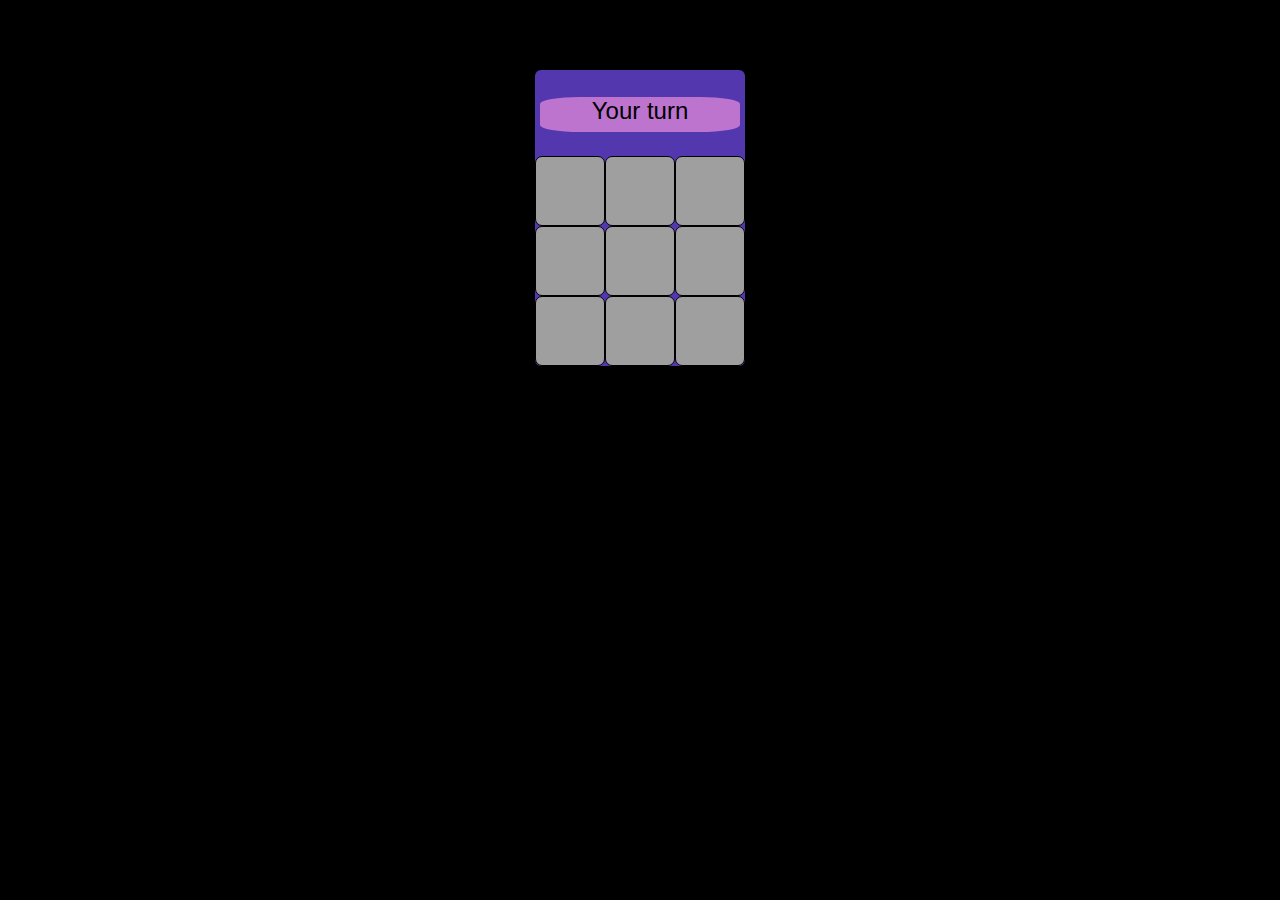
<file: index.html>
<!doctype html>
<html lang="en">
<head>
    <meta charset="UTF-8">
    <meta name="viewport"
          content="width=device-width, user-scalable=no, initial-scale=1.0, maximum-scale=1.0, minimum-scale=1.0">
    <meta http-equiv="X-UA-Compatible" content="ie=edge">
    <link rel="stylesheet" href="style.css">
    <title>Game</title>
</head>
<body>
<div class="game">
    <div class="screen">
        <p>Your turn</p>
    </div>
    <div class="buttons">
        <div id="1" class="btn"><p></p></div>
        <div id="2" class="btn"><p></p></div>
        <div id="3" class="btn"><p></p></div>
        <div id="4" class="btn"><p></p></div>
        <div id="5" class="btn"><p></p></div>
        <div id="6" class="btn"><p></p></div>
        <div id="7" class="btn"><p></p></div>
        <div id="8" class="btn"><p></p></div>
        <div id="9" class="btn"><p></p></div>
    </div>
</div   >


<script src="javas.js"></script>
</body>
</html>
</file>
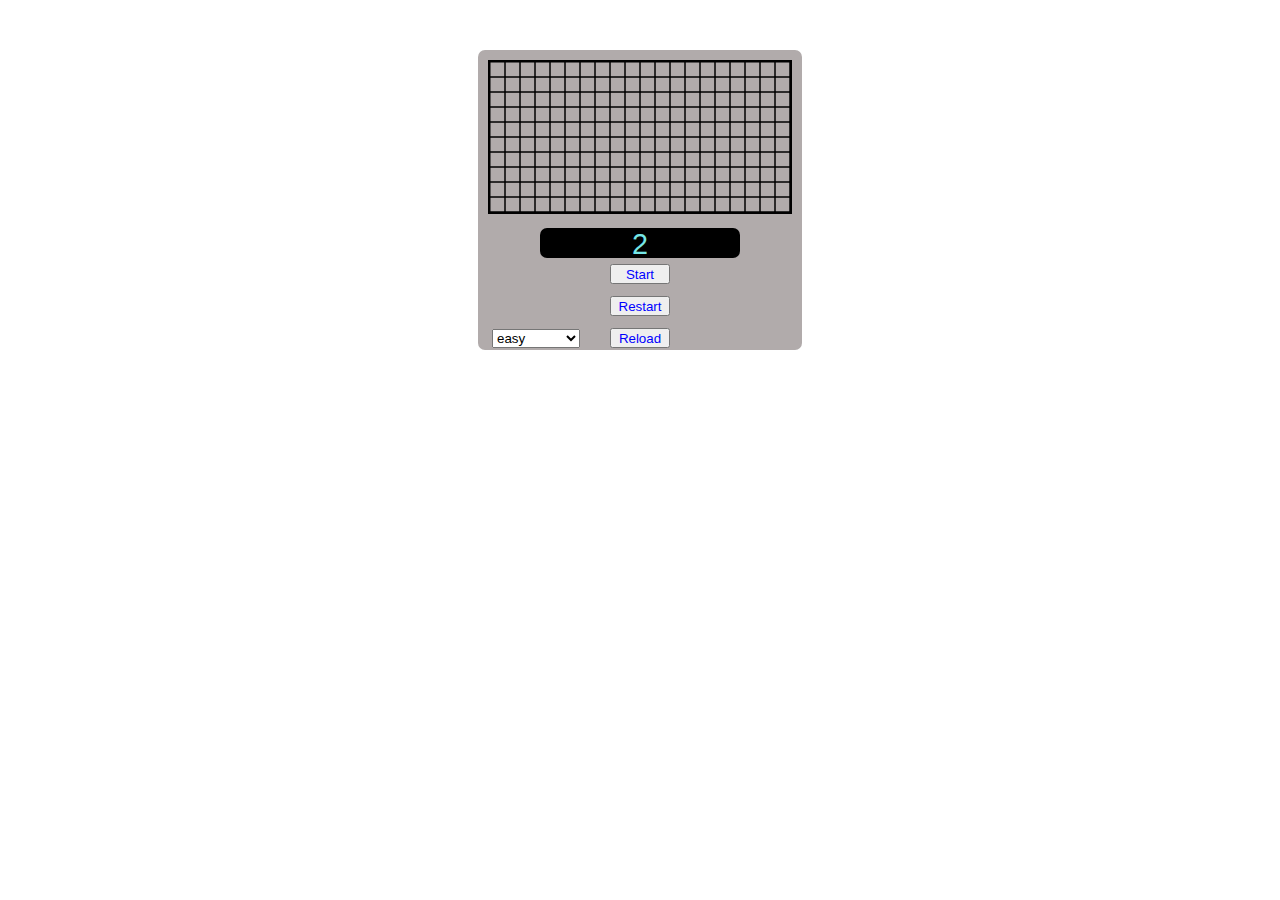
<file: snake/index.html>
<!DOCTYPE html>
<html>

<head>
  <meta charset="UTF-8" />
  <title>Snake Game</title>
  <link rel="stylesheet" href="style.css" />
</head>

<body>
  <div class="game">
    <canvas id="canvas"></canvas>


    <div class="counter">2</div>
    <button id="start">Start</button>
    <button id="restart-button">Restart</button>
    <button id="reload">Reload</button>

    <select id="option">
      <option value="1">easy</option>
      <option value="2">normal</option>
      <option value="3">hard</option>
      <option value="4">for ARTEM</option>
    </select>

  </div>
  <script src="script.js"></script>
</body>

</html>
</file>
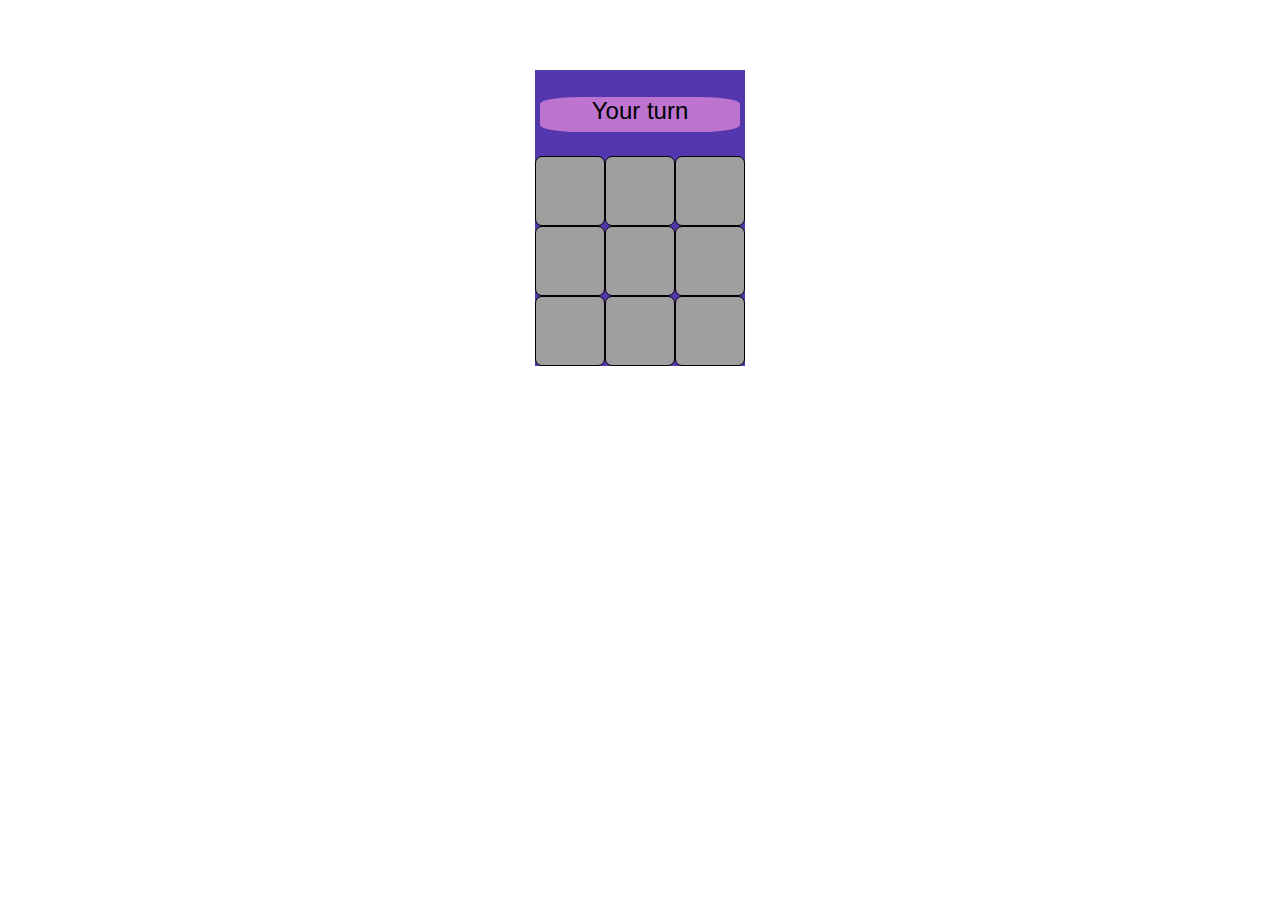
<file: tik-tak-toe/Index.html>
<!doctype html>
<html lang="en">
<head>
    <meta charset="UTF-8">
    <meta name="viewport"
          content="width=device-width, user-scalable=no, initial-scale=1.0, maximum-scale=1.0, minimum-scale=1.0">
    <meta http-equiv="X-UA-Compatible" content="ie=edge">
    <link rel="stylesheet" href="style.css">
    <title>Game</title>
</head>
<body>
<div class="game">
    <div class="screen">
        <p>Your turn</p>
    </div>
    <div class="buttons">
        <div id="1" class="btn"><p></p></div>
        <div id="2" class="btn"><p></p></div>
        <div id="3" class="btn"><p></p></div>
        <div id="4" class="btn"><p></p></div>
        <div id="5" class="btn"><p></p></div>
        <div id="6" class="btn"><p></p></div>
        <div id="7" class="btn"><p></p></div>
        <div id="8" class="btn"><p></p></div>
        <div id="9" class="btn"><p></p></div>
    </div>
</div   >


<script src="javas.js"></script>
</body>
</html>
</file>
<file: style.css>
body {
    background-color: Black;
}
.game {
    margin: 70px auto;
    width: 210px;
    background: #5337af;
    font-family: Arial, serif;
    border-radius: 6px;
}

.screen {
    margin-left: 5px;
    padding-top: 3px;
    text-align: center;
    line-height: center;
    font-size: 1.5rem;

}
.screen p{
    height: 35px;
    width: 200px;
    background: #bd74cf;
    border-radius: 20%;

    text-emphasis: center;
}
.btn {
    border-radius: 10%;
    text-align: center;
    border: 1px /* width */ solid /* style */ black; /* color */
    font-size: 3.3rem;
    height: 68px;
    width: 68px;
    cursor: pointer;
    background: #9f9f9f;
}

.btn:hover {
    filter: brightness(90%);
}

.btn:active {
    filter: brightness(110%);
}

.buttons {
    display: grid;
    grid-template-columns: repeat(3, 1fr);
    margin-top: 10px;
}
</file>
<file: snake/style.css>
.game {
    height: 300px;
    width: 324px;
    margin: 50px auto;
    background-color: rgb(177, 171, 171);
    border-radius: 7px;
}

canvas {
    border: 2px solid black;
    margin: 10px 10px;

}

.task {
    margin: 10px;
    display: flex;
}

.counter {

    height: 30px;
    width: 200px;
    margin: 0 62px;
    font-size: 1.8rem;
    background-color: black;
    color: rgb(117, 230, 230);
    font-family: Arial, Helvetica, sans-serif;
    border-radius: 7px;
    text-decoration: dashed;
    text-align: center;
}

button {
    height: 20px;
    width: 60px;
    margin: 6px 132px;
    color: blue;
}

select {
    position: relative;
    margin: 0 14px;
    transform: translateY(-25px);

}
</file>
<file: tik-tak-toe/style.css>
.game {
    margin: 70px auto;
    width: 210px;
    background: #5337af;
    font-family: Arial, serif;
}

.screen {
    margin-left: 5px;
    padding-top: 3px;
    text-align: center;
    line-height: center;
    font-size: 1.5rem;

}
.screen p{
    height: 35px;
    width: 200px;
    background: #bd74cf;
    border-radius: 20%;

    text-emphasis: center;
}
.btn {
    border-radius: 10%;
    text-align: center;
    border: 1px /* width */ solid /* style */ black; /* color */
    font-size: 3.3rem;
    height: 68px;
    width: 68px;
    cursor: pointer;
    background: #9f9f9f;
}

.btn:hover {
    filter: brightness(90%);
}

.btn:active {
    filter: brightness(110%);
}

.buttons {
    display: grid;
    grid-template-columns: repeat(3, 1fr);
    margin-top: 10px;
}
</file>
